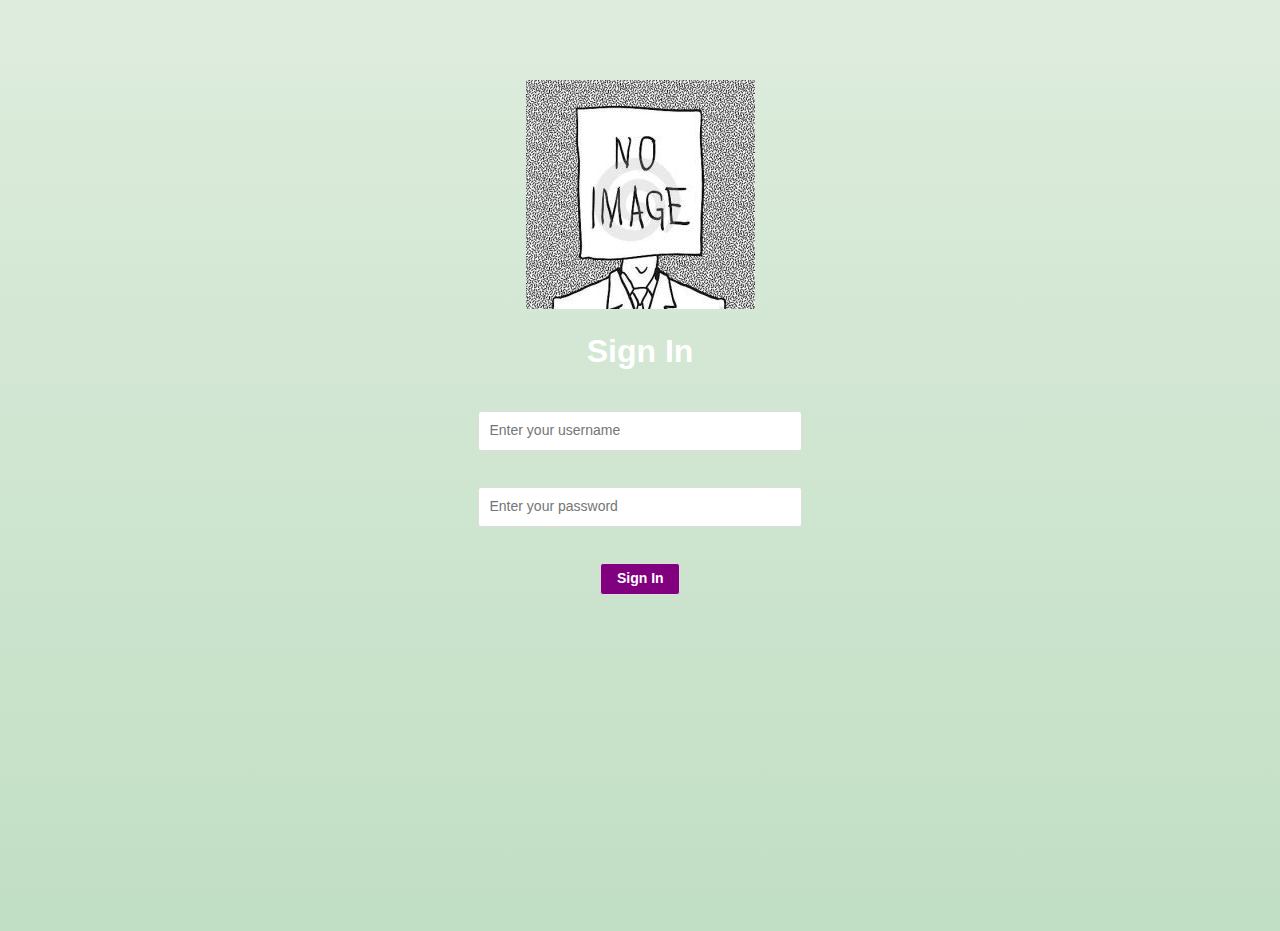
<file: index.html>
<!DOCTYPE html>
<html lang="en">
<head>
    <meta charset="UTF-8">
    <meta name="viewport" content="width=device-width,initial-scale=1,maximum-scale=1,user-scalable=no">
    <meta http-equiv="X-UA-Compatible" content="IE=edge,chrome=1">
    <meta name="HandheldFriendly" content="true">
    <title>Sign in page</title>
    <link rel="stylesheet" href="style.css">
</head>
<body>
    <div class="content">
    <div class="container">
        <img src="./738b82ae3c1a1b793aa9a68d9b19439f.jpg" alt="noimage" title="No image">
        <h1>Sign in</h1>
        <form action="home.html">
        <input type="text" name="username" placeholder="Enter your username">
        <br>
        <br>
        <input type="password" name="password" id="password" placeholder="Enter your password">
        <br>
        <br>
        <input class="btn" type="submit" value="Sign In">
        </form>
    </div>
    </div>
</body>
</html>
</file>
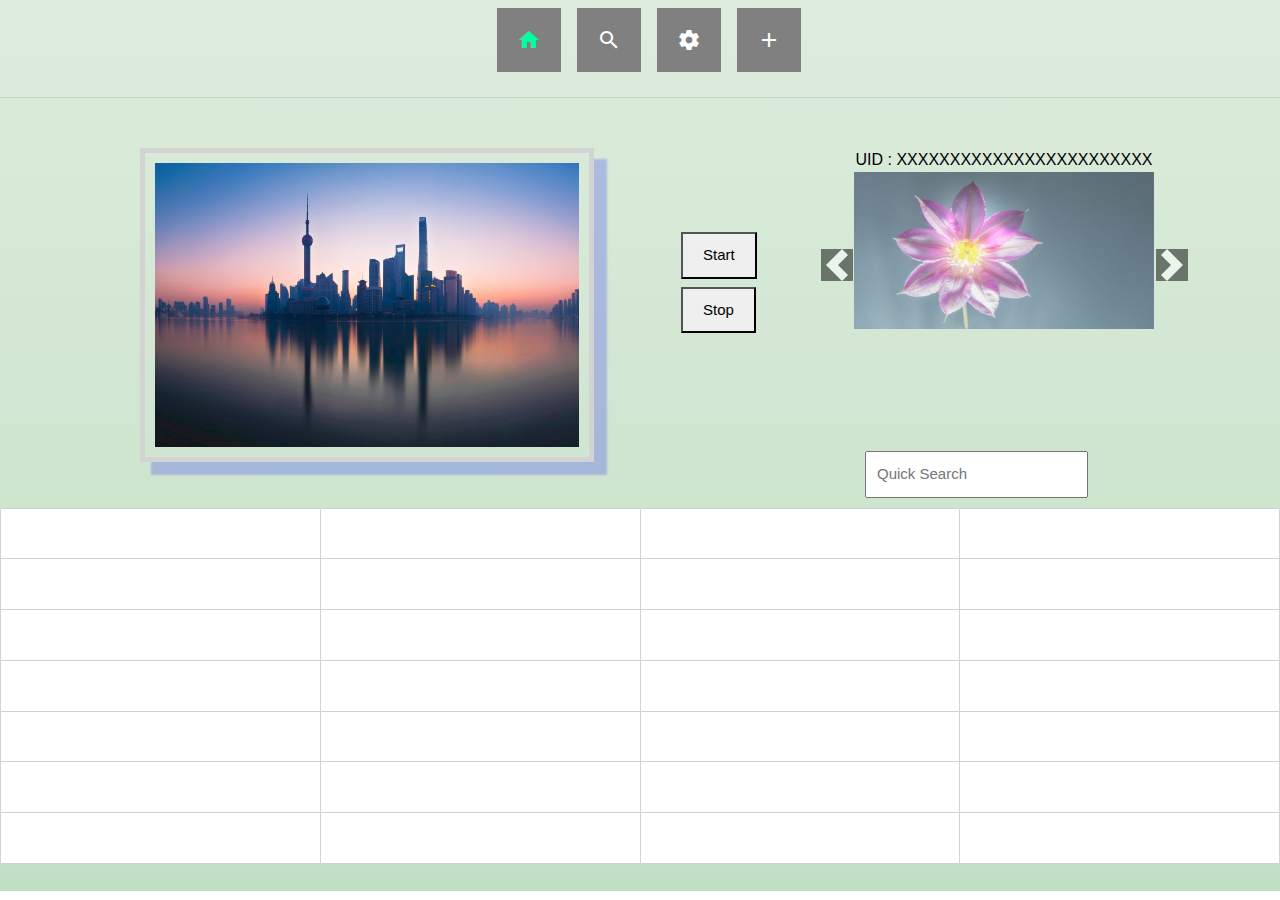
<file: home.html>
<!DOCTYPE html>
<html lang="en">
<head>
    <meta charset="UTF-8">
    <meta http-equiv="X-UA-Compatible" content="IE=edge">
    <meta name="viewport" content="width=device-width, initial-scale=1.0">
    <link rel="stylesheet" href="https://maxcdn.bootstrapcdn.com/bootstrap/4.0.0/css/bootstrap.min.css" integrity="sha384-Gn5384xqQ1aoWXA+058RXPxPg6fy4IWvTNh0E263XmFcJlSAwiGgFAW/dAiS6JXm" crossorigin="anonymous">
    <link rel="stylesheet" href="https://fonts.googleapis.com/icon?family=Material+Icons">
    <link rel="stylesheet" href="style.css">
    <title>Home Page</title>
</head>
<body>
    
    <header>
        <nav class="nav">
            <ul>
                <li><a href="home.html" style="color: #00ff9d;"><i class="material-icons">home</i></a></li>
                <li><a href="search.html"><i class="material-icons">search</i></a></li>
                <li><a href="#"><i class="material-icons">settings</i></a></li>
                <li><a href="#"><i class="material-icons">add</i></a></li>
            </ul>
        </nav>
    </header>

<hr>

    <main>
    <div class="div1">
        <img src="./city.jpg" alt="">
    </div>
    <div class="div2">
        <button>
            Start
        </button>
        <br>
        <button>
            Stop
        </button>
    </div>


    <div id="carouselExampleControls" class="carousel slide" data-ride="carousel">
        <p>uid : xxxxxxxxxxxxxxxxxxxxxxxx</p>
        <div class="carousel-inner">
          <div class="carousel-item active">
              
            <img class="w-100" src="./flower2.png" alt="First slide">
          </div>
          <div class="carousel-item">
            <img class="w-100" src="./car3.jpg" alt="Second slide">
          </div>
        </div>
        <a class="carousel-control-prev p-3" href="#carouselExampleControls" role="button" data-slide="prev">
          <span class="carousel-control-prev-icon carousel-icon p-3" aria-hidden="true"></span>
          <span class="sr-only"></span>
        </a>
        <a class="carousel-control-next" href="#carouselExampleControls" role="button" data-slide="next">
          <span class="carousel-control-next-icon carousel-icon p-3" aria-hidden="true"></span>
          <span class="sr-only"></span>
        </a>
      </div>



















    <!-- <div class="slideshow-container">
    <div class="mySlides fade">

        <div class="mySlides fade">
            <div class="numbertext">1 / 3</div>
            <img src="flower.png" style="width:100%">
             <div class="text">Caption Text</div> 
          </div>
        
          <div class="mySlides fade">
            <div class="numbertext">2 / 3</div>
            <img src="flower.png" style="width:100%">
            <div class="text">Caption Two</div>
          </div>




        <div class="div3">
            <p>UID:xxxxxxxxxxxxxxxxxxxxxxxxxx</p>
            <img src="flower.png" alt="">
            <img src="flower.png" alt="">
        </div>
    </div>

    <a class="prev" onclick="plusSlides(1)">&#10094;</a>
    <a class="next" onclick="plusSlides(1)">&#10095;</a>
</div>     -->
</main>
<input class="qs" type="text" placeholder="Quick Search">
<table class="tab"> 
    <tr rowspan="5">
        <td></td>
        <td></td>
        <td></td>
        <td></td>
    </tr>
    <tr rowspan="5">
        <td></td>
        <td></td>
        <td></td>
        <td></td>
    </tr>
    <tr rowspan="5">
        <td></td>
        <td></td>
        <td></td>
        <td></td>
    </tr>
    <tr rowspan="5">
        <td></td>
        <td></td>
        <td></td>
        <td></td>
    </tr>
    <tr rowspan="5">
        <td></td>
        <td></td>
        <td></td>
        <td></td>
    </tr>
    <tr rowspan="5">
        <td></td>
        <td></td>
        <td></td>
        <td></td>
    </tr>
    <tr rowspan="5">
        <td></td>
        <td></td>
        <td></td>
        <td></td>
    </tr>
   
   

<!-- JavaScript Bundle with Popper -->
<script src="https://code.jquery.com/jquery-3.2.1.slim.min.js" integrity="sha384-KJ3o2DKtIkvYIK3UENzmM7KCkRr/rE9/Qpg6aAZGJwFDMVNA/GpGFF93hXpG5KkN" crossorigin="anonymous"></script>
      <script src="https://cdnjs.cloudflare.com/ajax/libs/popper.js/1.12.9/umd/popper.min.js" integrity="sha384-ApNbgh9B+Y1QKtv3Rn7W3mgPxhU9K/ScQsAP7hUibX39j7fakFPskvXusvfa0b4Q" crossorigin="anonymous"></script>
      <script src="https://maxcdn.bootstrapcdn.com/bootstrap/4.0.0/js/bootstrap.min.js" integrity="sha384-JZR6Spejh4U02d8jOt6vLEHfe/JQGiRRSQQxSfFWpi1MquVdAyjUar5+76PVCmYl" crossorigin="anonymous"></script>
    
    </body>
</html>
</file>
<file: style.css>
body{
    margin:0px;
    text-align: center;
    height: 99vh;
    background-repeat: no-repeat;   
    background-size: cover;
    background-image: linear-gradient(to top, #c1dfc4 0%, #deecdd 100%);
    /* background-image: linear-gradient(to top, #0ba360 0%, #3cba92 100%); */
      /* background-image: linear-gradient(to top, #30cfd0 0%, #330867 100%); */
    /* background: rgb(25,25,78);
    background: linear-gradient(259deg, rgba(25,25,78,1) 20%, rgba(52,52,101,1) 49%, rgba(5,8,55,1) 89%); */
}
/*-----SEARCH PAGE-----*/
.nav{
    
    overflow:auto;
    display: flex;
    align-content: center;
    justify-content: center;
    /* padding: 10px 540px 10px 560px; */

}
.nav a{
    color: white;


}

.nav ul{
    margin: 0px 13px 0px 31px ;
    list-style: none;
    height: 81px;
    padding-left: 0px;
    width: 320px;
    

   
    
}
.nav ul li{
    float:left;
    
}
.nav ul li a{
    display: flex;
    padding: 20px;
    background-color: gray; 
    margin: 8px; 
}
a {
    text-decoration: none;
    color: inherit;
    cursor: auto;
}



.nav a{
    text-decoration: none;
}
.container{
   width:325px;
   margin: 40px auto;
   padding: 40px;
    
}
.container h1{
    
    font-family:'Lucida Sans', 'Lucida Sans Regular', 'Lucida Grande', 'Lucida Sans Unicode', Geneva, Verdana, sans-serif;
    margin-top: 0px;
    text-transform: capitalize;
    color:white;
    padding: 20px;
    
}
.container input{
    box-shadow: none;
    padding: 11px;
    background: #fff;
    color: #484848;
    border: 1px solid #DDD;
    border-radius: 3px;
    font-size: 14px;
    
    line-height: 1.14;
    font-family: Inter,sans-serif;
    display: block;
    width: 300px;
    font-weight: 400;
    border-radius: 3px;
}
.container .btn{
    padding: 7px 16px;
    font-weight: 600;
    min-width: 80px;
    line-height: 1.14;
    font-size: 14px;
    text-transform: capitalize;
    width: 20px;
    margin: auto;
    color: rgb(255, 255, 255);
    background-color: purple;
    cursor: pointer;
    
}


.dnt input{
    box-shadow: none;
    padding: 11px;
    background: #fff;
    color: #484848;
    border: 1px solid #DDD;
    border-radius: 3px;
    font-size: 14px;
    
    line-height: 1.14;
    font-family: Inter,sans-serif;
    margin-bottom: 10px;
    width: 350px;
    font-weight: 400;
    border-radius: 3px;
}

.dnt{
    display: flex;
    flex-wrap: wrap;
    align-content: center;
    justify-content: center;
    margin: 0 12px;
}

.dnt .search-bar{
    margin: 12px;
}

.dnt a{
    color: white;
    /* padding-top: 11px; */
    background-color: gray; 
    align-content: center;
    justify-content: center;
    margin: 14px 8px 16px; 
    padding: 5px 5px 0;
}


/*----Table----*/
  table {
    border-collapse: collapse;
    width: 100%;
    height: 40%;
    background-color: white;
  }
  
    td {
    border: 0.2px solid #d3d3d3;
    text-align: left;
    padding: 22px;
  }
a:hover{
      color: rgb(69, 231, 196);
  }
/* home-page */

main{
    width:1000px;
    height: 297px;
    
    margin: 50px auto;
    margin-bottom: 6px;
    display: grid;
    color: white;
    grid-template-columns: 40% 20% 30%;
    
    grid-gap:57px ;
}
.div1 img{
/* border: 10px white solid; */
border: 5px lightgray solid;
margin: 0px;
box-shadow:12px 12px 2px 1px rgba(0, 0, 255, .2); 
padding: 10px 10px 10px 10px;
height: 8.32cm;
width: 12cm;
background-repeat: no-repeat;

    
}

.div2{
    /* background-color: green; */
    padding: 80px;
}
.div3{
    color: black;
}
.div3 img{
    width: 389px;
    height: 88px;
}
.carousel  p{
    margin: 0px 0px;
    color: #000;
    font-family: Arial, Helvetica, sans-serif;
    text-transform: uppercase;
    
}
.qs{
    padding: 10px;
    float:right;
    margin-top: 0;
    margin-right: 15%;
    font-size: 15px;
    margin-bottom: 10px;
}
button{
    margin: 10%;
    padding: 10px 20px;
    font-size: 15px;
    
}

  
  /* Next & previous buttons */
  .prev, .next {
    cursor: pointer;
    position: absolute;
    top: 50%;
    width: auto;
    margin-top: -22px;
    padding: 16px;
    color: white;
    font-weight: bold;
    font-size: 18px;
    transition: 0.6s ease;
    border-radius: 0 3px 3px 0;
    user-select: none;
    text-decoration: none;
  }
  .next {
    right: 0;
    border-radius: 3px 0 0 3px;
    text-decoration: none;
  }
  
  /* On hover, add a black background color with a little bit see-through */
  .prev:hover, .next:hover {
    background-color: rgba(0,0,0,0.8);
  }
/* Fading animation */
.fade {
    -webkit-animation-name: fade;
    -webkit-animation-duration: 1.5s;
    animation-name: fade;
    animation-duration: 1.5s;
  }



  .carousel-control-prev-icon{
    transform: translate(-40px,-40px);
     background-color: #000;
    padding: 5px;
  }
  .carousel-control-next-icon{
    transform: translate(40px,-40px);
    background-color: #000;
    padding: 5px;

}

.nav a:hover{
    color: chartreuse;
}
@media all and (max-width:786px){
    main{
        display: block;
        grid-template-columns: none;

    }
}
</file>
